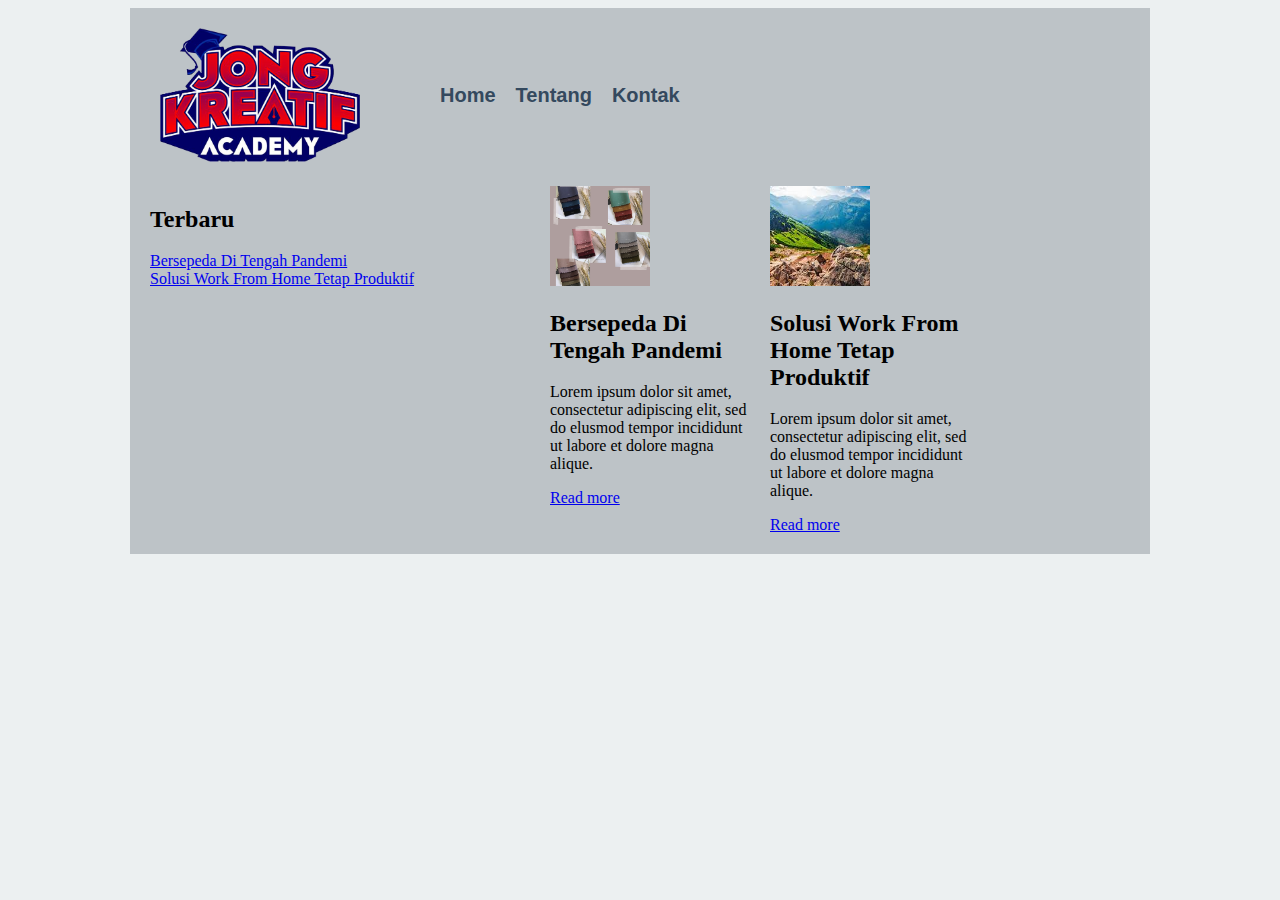
<file: bab3/Wrapper dan Container/index.html>
<!DOCTYPE html>
<html lang="en">

<head>
    <title>Wrapper dan Container</title>
    <link href="styles.css" rel="stylesheet" />
</head>

<body>
    <div id="header" class="wrapper">
        <div class="container">
            <div id="logo">
                <img src="jong_koding_logo.png" alt="">
            </div>
            <div id="menu">
                <ul>
                    <li><a href="index.html">Home</a></li>
                    <li><a href="tentang.html">Tentang</a></li>
                    <li><a href="kontak.html">Kontak</a></li>
                </ul>
            </div>
            <div class="clear"></div>
        </div>
    </div>
    <div class="wrapper">
        <div class="container">
            <div class="sidebar">
                <div class="recent-article">
                    <h2>Terbaru</h2>
                    <ul>
                        <li><a href="#">Bersepeda Di Tengah Pandemi</a></li>
                        <li><a href="#">Solusi Work From Home Tetap Produktif</a></li>
                    </ul>
                </div>
            </div>
            <div class="content">
                <div class="blog-content">
                    <div class="image-box">
                        <img src="gambar.jpg" alt="">
                    </div>

                    <div class="text-box">
                        <h2>Bersepeda Di Tengah Pandemi</h2>
                        <p>Lorem ipsum dolor sit amet, consectetur adipiscing elit, sed do elusmod tempor incididunt ut
                            labore et dolore
                            magna alique.</p>
                        <a href="#">Read more</a>
                    </div>
                </div>

                <div class="blog-content">
                    <div class="image-box">
                        <img src="download.jpg" alt="">
                    </div>

                    <div class="text-box">
                        <h2>Solusi Work From Home Tetap Produktif</h2>
                        <p>Lorem ipsum dolor sit amet, consectetur adipiscing elit, sed do elusmod tempor incididunt ut
                            labore et dolore
                            magna alique.</p>
                        <a href="#">Read more</a>
                    </div>
                </div>
            </div>
            <div class="clear"></div>
        </div>
    </div>
</body>

</html>
</file>
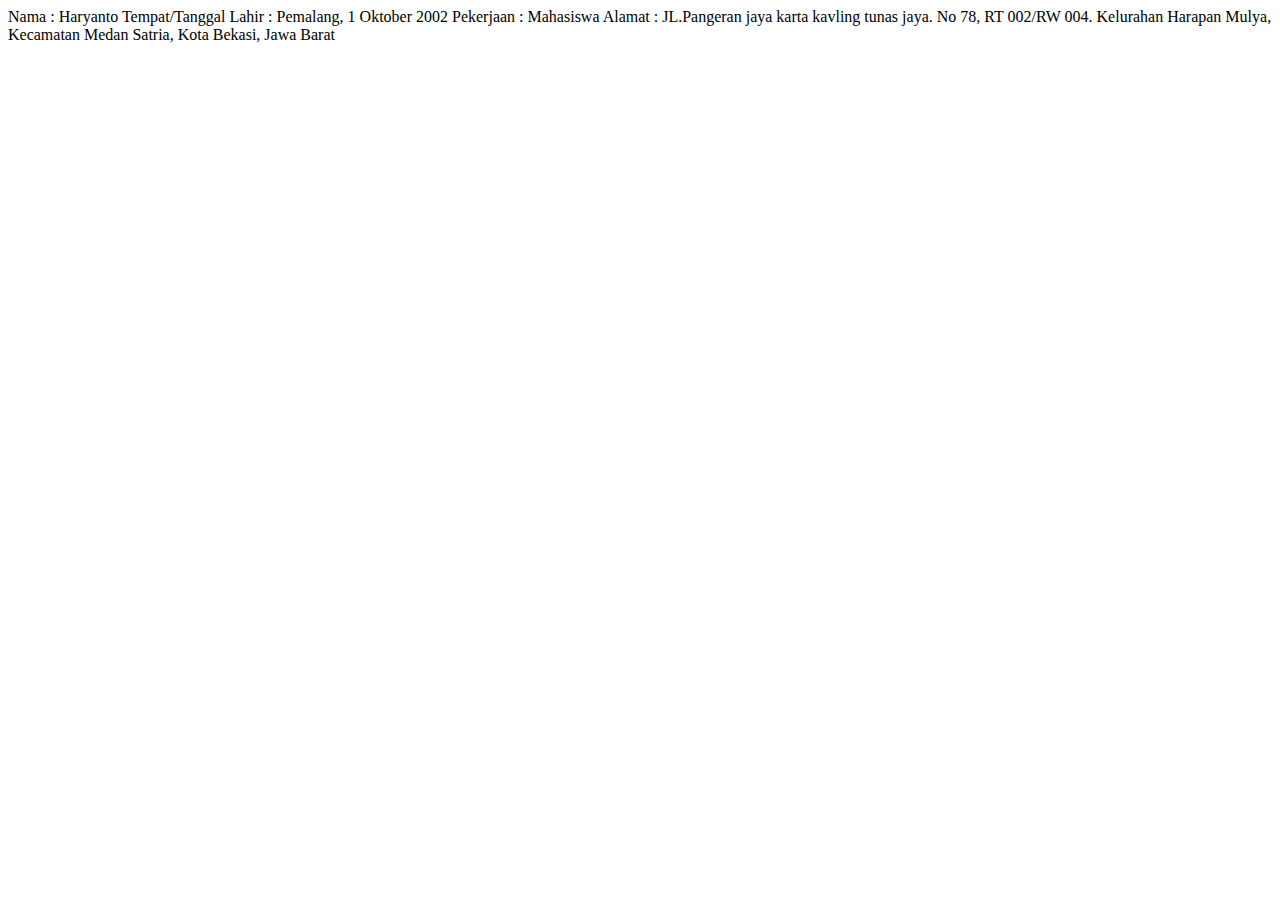
<file: Biodata Diri.html>
<!DOCTYPE html>
<html lang="en">
    
<head>
    <title>Biodata Diri</title>
</head>
    
<body>
    Nama                    : Haryanto
    Tempat/Tanggal Lahir    : Pemalang, 1 Oktober 2002
    Pekerjaan               : Mahasiswa
    Alamat                  : JL.Pangeran jaya karta kavling tunas jaya. No 78, RT 002/RW 004. Kelurahan Harapan Mulya, Kecamatan Medan Satria, Kota Bekasi, Jawa Barat
    
</body> 
    
</html>
</file>
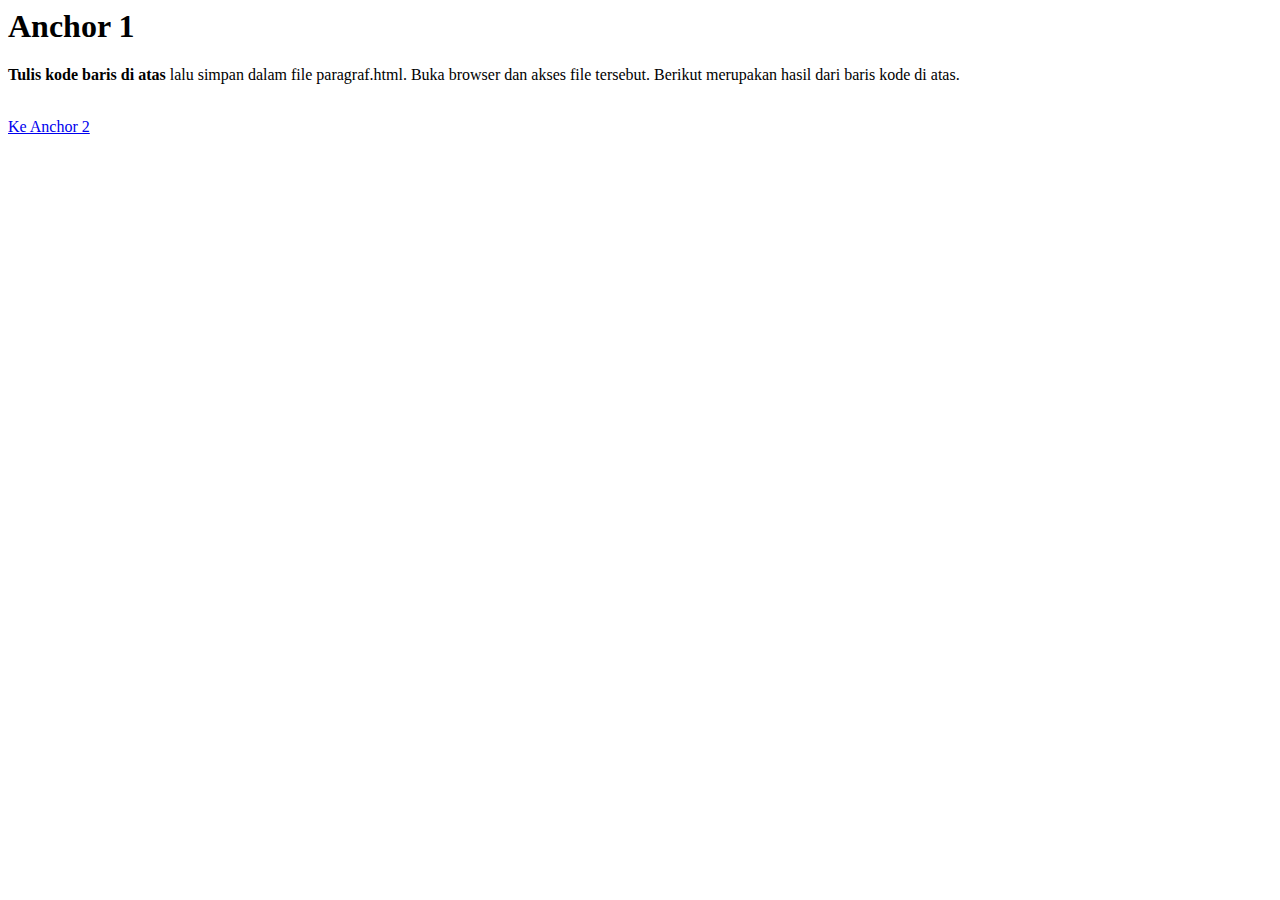
<file: Bab 2/Anchor_1.html>
<html>

<head>
    <title>Anchor 1</title>
</head>

<body>
    <h1>Anchor 1</h1>
    <p>
        <strong>Tulis kode baris di atas</strong> lalu simpan dalam file paragraf.html. Buka browser dan
            akses file tersebut. Berikut merupakan hasil dari baris kode di atas.</p>
    <br />
    <a href="anchor_2.html">Ke Anchor 2</a>
</body>

</html>
</file>
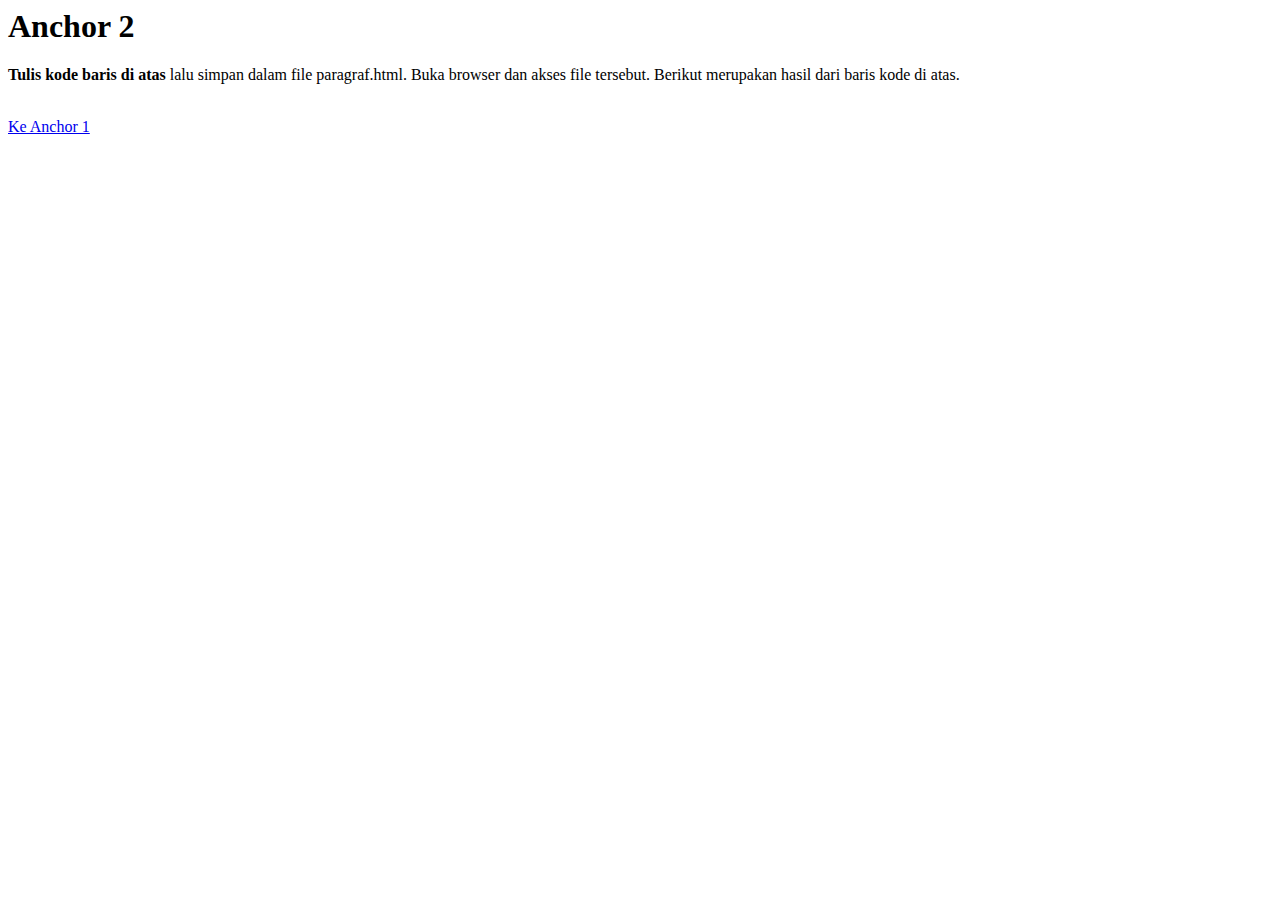
<file: Bab 2/Anchor_2.html>
<html>

<head>
    <title>Anchor 2</title>
</head>

<body>
    <h1>Anchor 2</h1>
    <p>
        <strong>Tulis kode baris di atas</strong> lalu simpan dalam file paragraf.html. Buka browser dan
            akses file tersebut. Berikut merupakan hasil dari baris kode di atas.</p>
    <br />
    <a href="anchor_1.html">Ke Anchor 1</a>
</body>

</html>
</file>
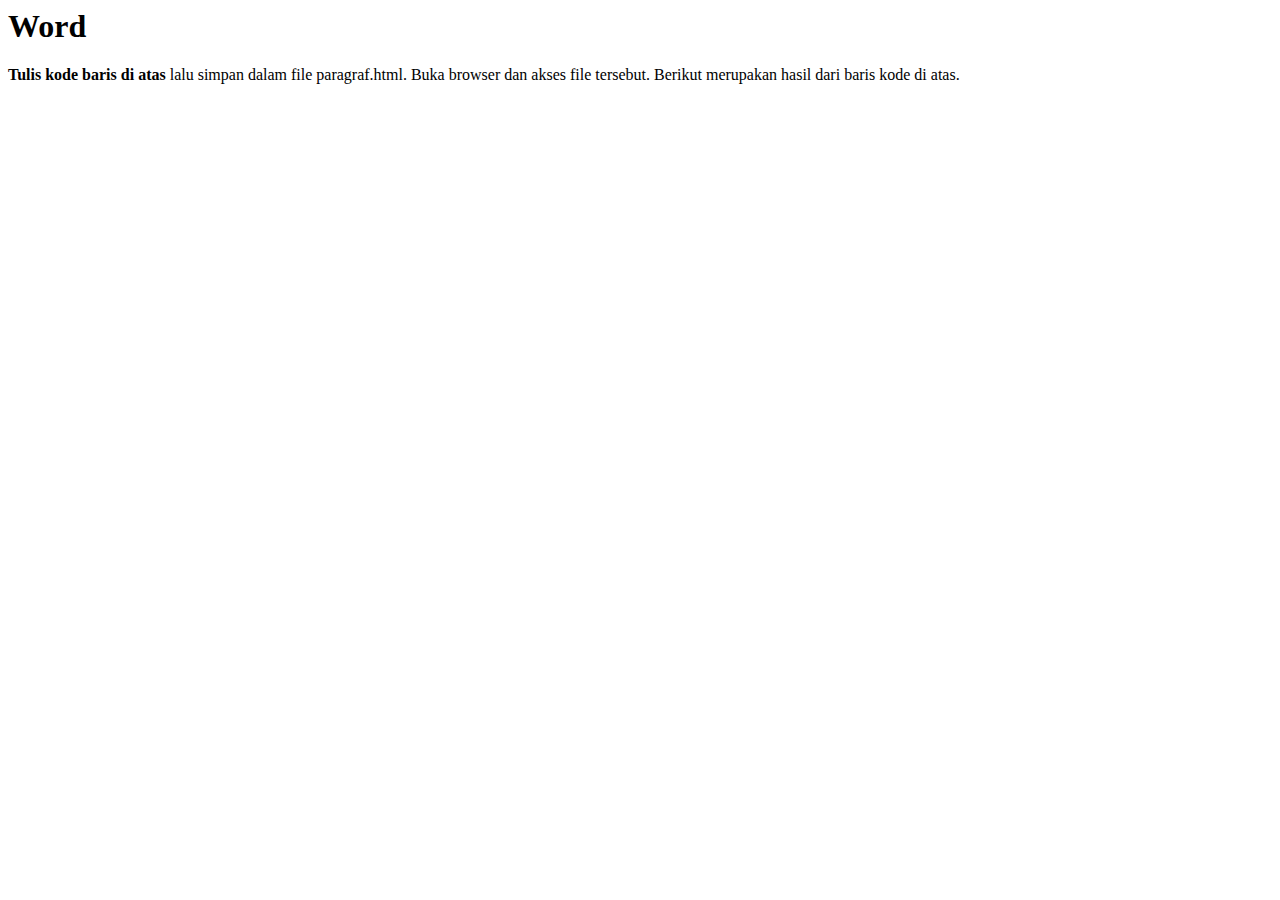
<file: Bab 2/formatting.html>
<html>

<head>
    <title>Paragraf</title>
</head>

<body>
    <h1>Word</h1>
    <p>
        <strong>Tulis kode baris di atas</strong> lalu simpan dalam file paragraf.html. Buka browser dan
            akses file tersebut. Berikut merupakan hasil dari baris kode di atas.
    </p>
</body>

</html>
</file>
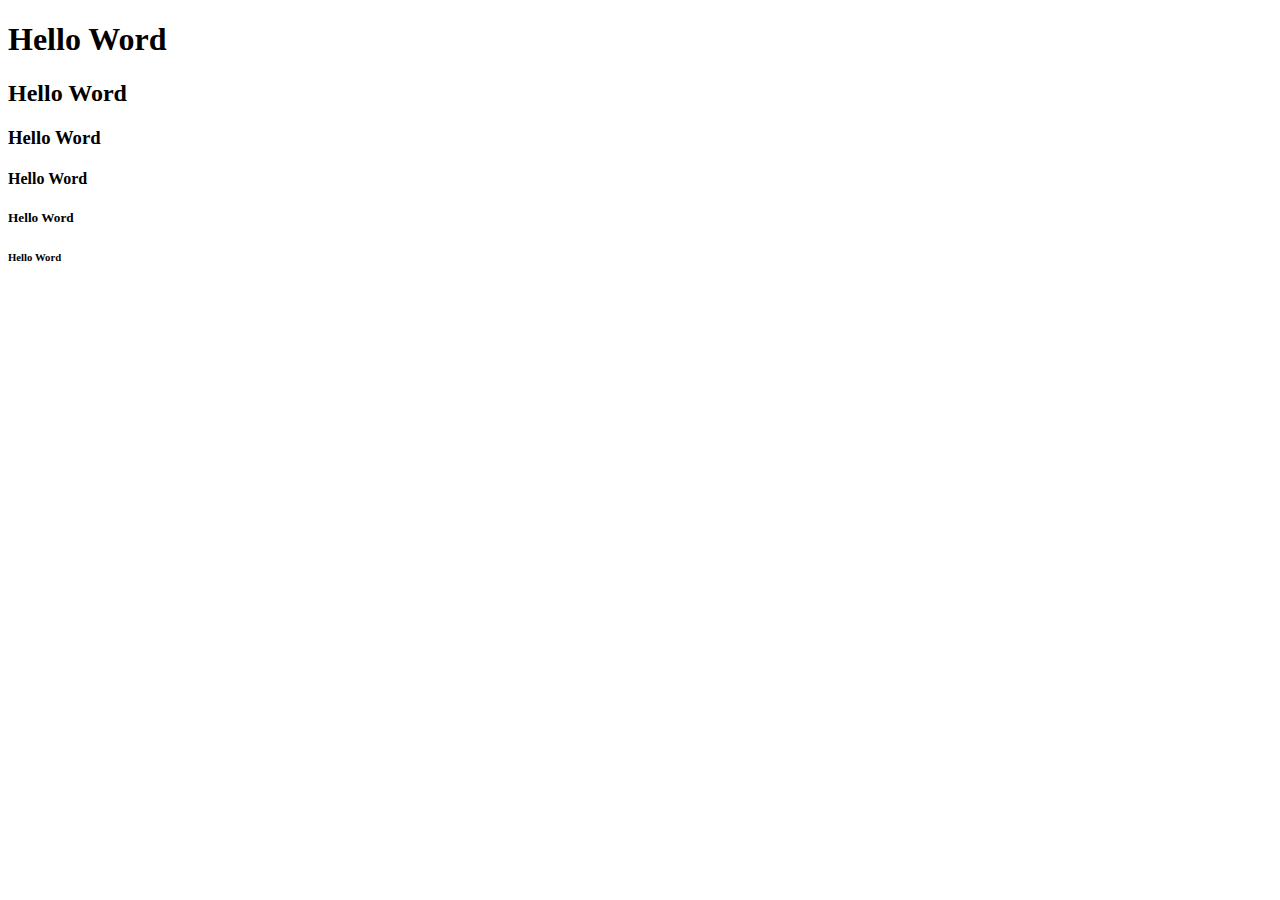
<file: Bab 2/Heading.html>
<!DOCTYPE html>
<html lang="en">
<head>
    <title>Heading</title>
</head>
<body>
    <h1>Hello Word</h1>
    <h2>Hello Word</h2>
    <h3>Hello Word</h3>
    <h4>Hello Word</h4>
    <h5>Hello Word</h5>
    <h6>Hello Word</h6>
</body>
</html>
</file>
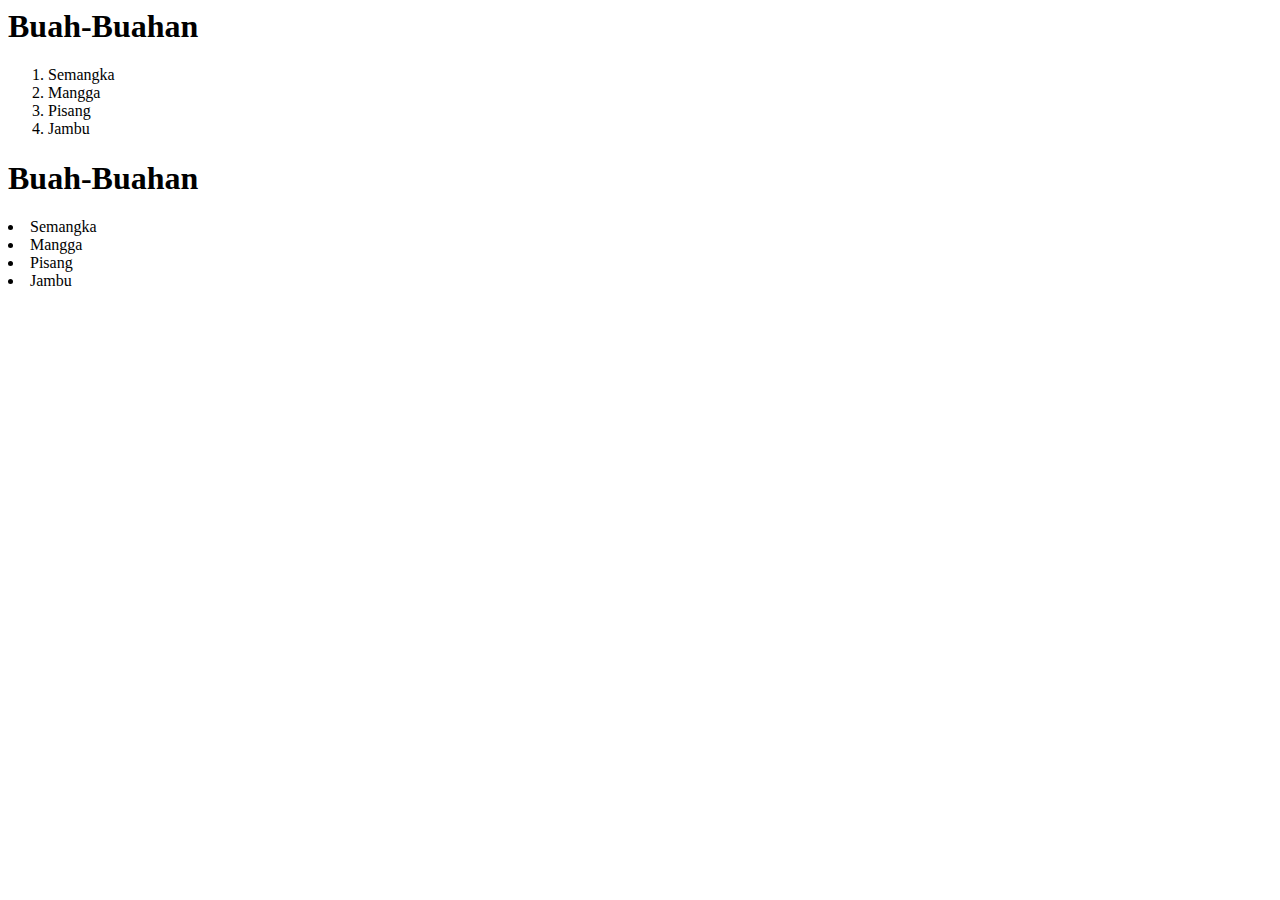
<file: Bab 2/List.html>
<html>
    <head>
        <title>Paragraf</title>
    </head>

    <body>
        <!-- Ordered List-->
        <h1>Buah-Buahan</h5>
        <ol type="1">
            <li>Semangka</li>
            <li>Mangga</li>
            <li>Pisang</li>
            <li>Jambu</li>
        </ol>

        <!-- UnOrdered List -->
        <h1>Buah-Buahan</h5>
            <li>Semangka</li>
            <li>Mangga</li>
            <li>Pisang</li>
            <li>Jambu</li>
        </ul>
    </body>
    
</html>
</file>
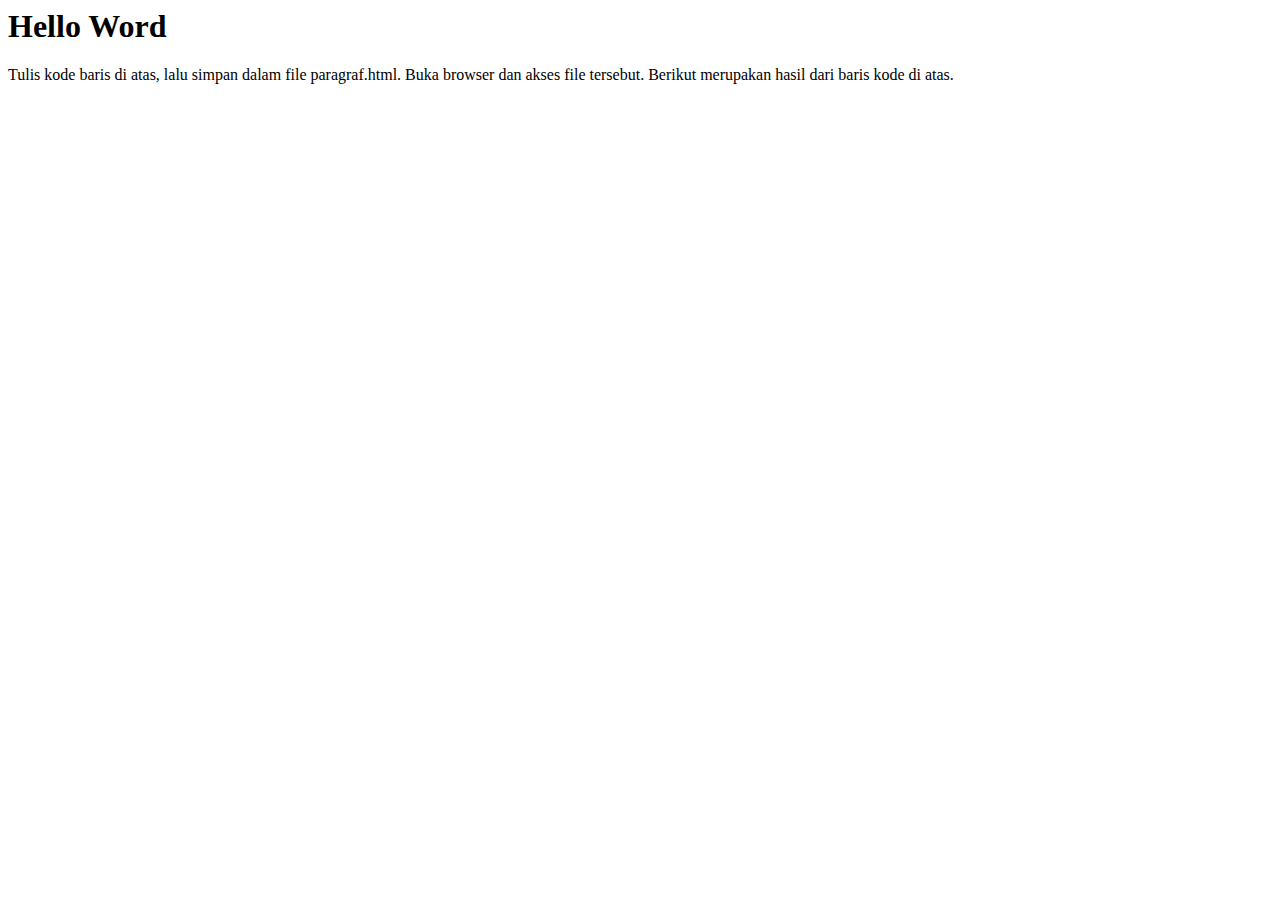
<file: Bab 2/paragraf.html>
<html>
    <head>
        <title>Paragraf</title>
    </head>

    <body>
        <h1>Hello Word</h1>
        <p>Tulis kode baris di atas, lalu simpan dalam file paragraf.html. Buka browser dan
            akses file tersebut. Berikut merupakan hasil dari baris kode di atas.</p>
    </body>
</html>
</file>
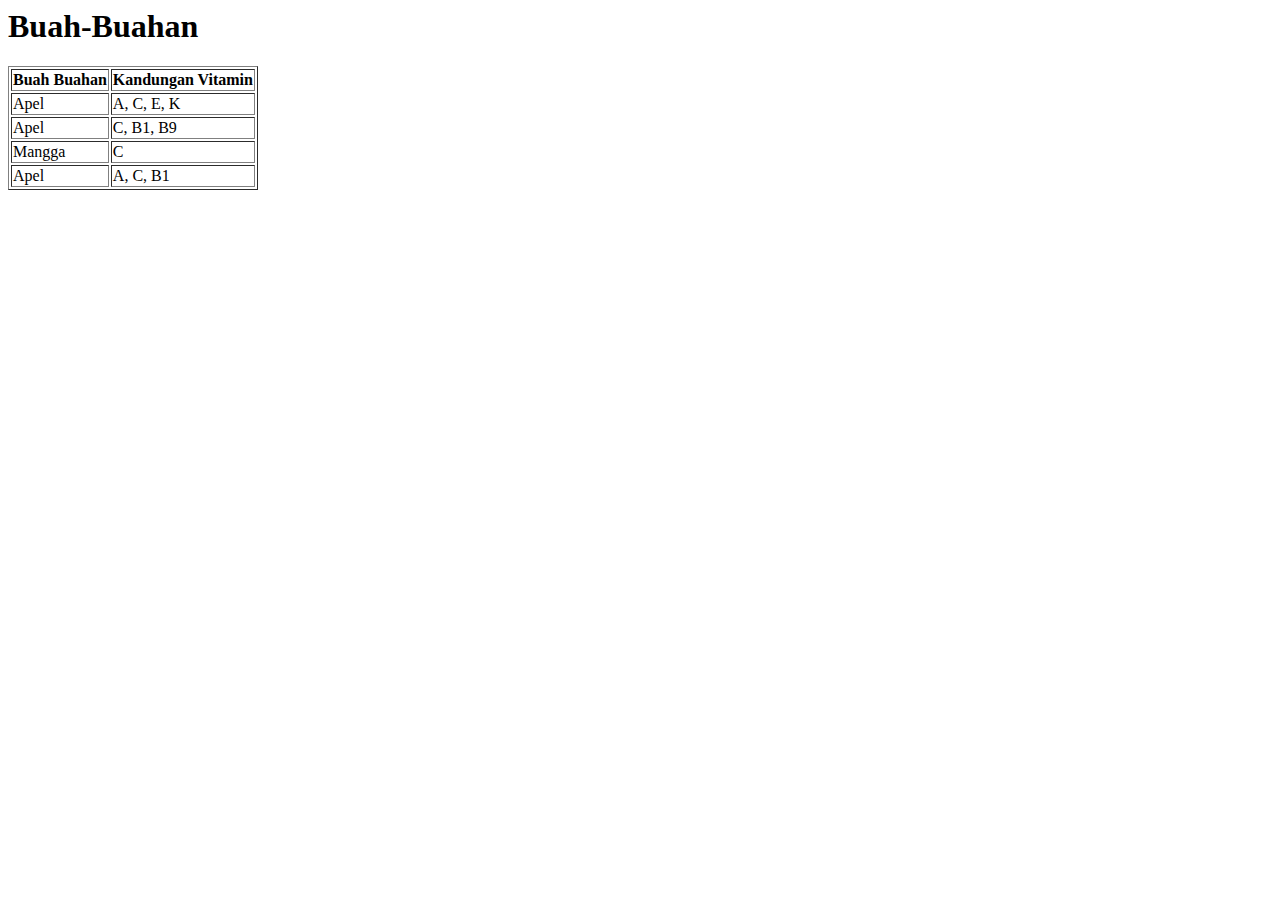
<file: Bab 2/table.html>
<html>
    <head>
        <title>Paragraf</title>
    </head>

    <body>
        <h1>Buah-Buahan</h5>
        <table border="1">
            <tr>
                <th>Buah Buahan</th>
                <th>Kandungan Vitamin</th>
            </tr>
            <tr>
                <td>Apel</td>
                <td>A, C, E, K</td>
            </tr>
            <tr>
                <td>Apel</td>
                <td>C, B1, B9</td>
            </tr>
            <tr>
                <td>Mangga</td>
                <td>C</td>
            </tr>
            <tr>
                <td>Apel</td>
                <td>A, C, B1</td>
            </tr>
        </table>
    </body>
    
</html>
</file>
<file: bab3/Wrapper dan Container/styles.css>
body {
    /* background halaman web */
    background-color: #ecf0f1;
  }
  
  .wrapper {
  }
  
  .container {
    width: 1000px;
    margin: auto;
    padding-right: 10px;
    padding-left: 10px;
    background-color: #bdc3c7;
  }
  
  .sidebar {
    width: 400px;
    float: left;
  }
  
  .content {
    width: 600px;
    float: right;
  }
  
  .clear {
    clear: both;
  }
  
  #logo {
    float: left;
    width: 200px;
    height: auto;
    padding: 20px;
  }
  
  #logo img {
    max-width: 100%;
    height: auto;
  }
  
  #menu {
    padding-top: 60px;
    padding-bottom: 60px;
    float: right;
    width: 750px;
  }
  
  #menu li {
    float: left;
    list-style: none;
    margin-left: 10px;
    margin-right: 10px;
  }
  
  #menu li a {
    font-family: Verdana, Geneva, Tahoma, sans-serif;
    color: #34495e;
    font-size: 20px;
    font-weight: bold;
    text-decoration: none;
  }
  
  .blog-content {
    float: left;
    max-width: 200px;
    margin-right: 10px;
    margin-left: 10px;
    margin-bottom: 20px;
  }
  
  .blog-content img {
    width: 100px;
    height: 100px;
    object-fit: cover;
  }
  
  .recent-article {
    padding-right: 10px;
    padding-left: 10px;
  }
  
  .recent-article ul {
    padding: 0;
    margin: 0;
    list-style: none;
  }
</file>
